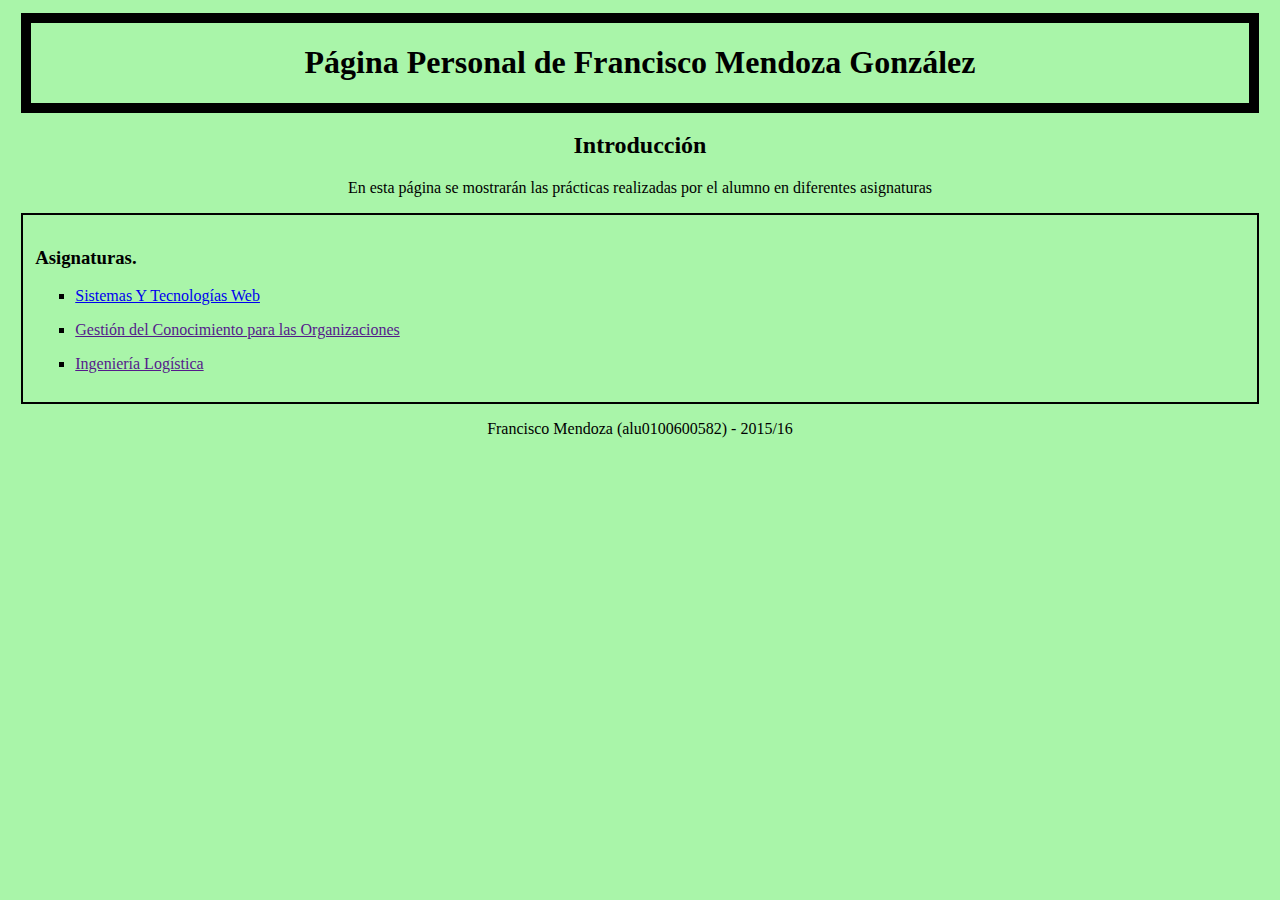
<file: index.html>
<!DOCTYPE html>

<html>
	<head>

		<meta charset="utf-8"/>

		<link rel="stylesheet" type="text/css" href="css/style.css"/>

  	<title></title>

	</head>

	<body bgcolor="A9F5A9">

		<div id="titulo">

			<center><h1>Página Personal de Francisco Mendoza González</h1></center>

		</div>

		<div id="introduccion"><center>
			<h2> Introducción </h2>

			<p> En esta página se mostrarán las prácticas realizadas por el alumno en diferentes asignaturas </p>
		</center></div>

		<div id="stw">
			<h3>Asignaturas.</h3>

			<ul>
				<li type="square"><a href="sytw.html"> Sistemas Y Tecnologías Web</li></a>
			</ul>

			<ul>
	      <li type="square"><a href=""> Gestión del Conocimiento para las Organizaciones</li>
			</ul>

			<ul>
	      <li type="square"><a href=""> Ingeniería Logística</li></a>
			</ul>

		</div>
</body>


<footer>
		<div id="footer"><center>
			<p> Francisco Mendoza (alu0100600582) - 2015/16</p>
		</center></div>
</footer>

</html>
</file>
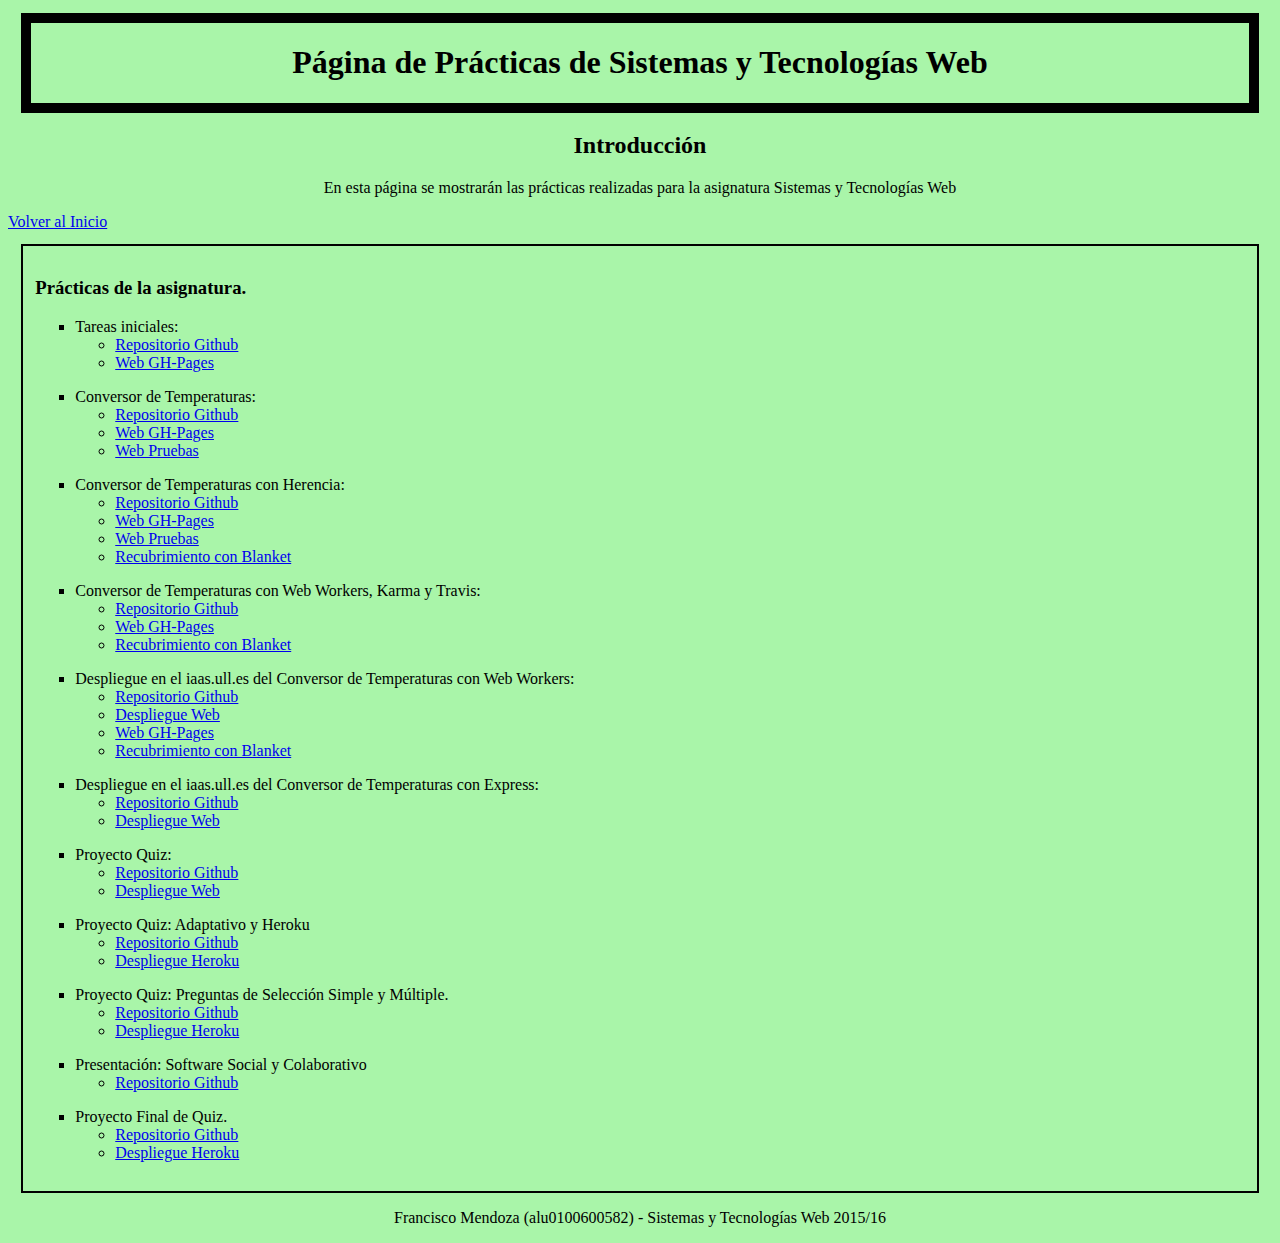
<file: sytw.html>
<!DOCTYPE html>

<html>
	<head>

		<meta charset="utf-8"/>

		<link rel="stylesheet" type="text/css" href="css/style.css"/>

  	<title></title>

	</head>

	<body bgcolor="A9F5A9">

		<div id="titulo">

			<center><h1>Página de Prácticas de Sistemas y Tecnologías Web</h1></center>

		</div>

		<div id="introduccion"><center>
			<h2> Introducción </h2>

			<p> En esta página se mostrarán las prácticas realizadas para la asignatura Sistemas y Tecnologías Web </p>
		</center></div>

		<a href="index.html"> Volver al Inicio </a>


		<div id="stw">
			<h3>Prácticas de la asignatura.</h3>

			<ul>
				<li type="square"> Tareas iniciales:
					<ul>
					<li><a href="https://github.com/alu0100600582/TareasIniciales">Repositorio Github</a></li>
					<li><a href="http://alu0100600582.github.io/TareasIniciales">Web GH-Pages</a></li></li>
				  </ul>
			</ul>

			<ul>
				<li type="square"> Conversor de Temperaturas:
					<ul>
					<li><a href="https://github.com/alu0100600582/Conversor_Temperatura">Repositorio Github</a></li>
				  <li><a href="http://alu0100600582.github.io/Conversor_Temperatura">Web GH-Pages</a></li>
					<li><a href="http://alu0100600582.github.io/Conversor_Temperatura/tests/index">Web Pruebas</a></li></li>
				  </ul>
			</ul>

			<ul>
				<li type="square"> Conversor de Temperaturas con Herencia:
					<ul>
					<li><a href="https://github.com/alu0100600582/Conversor_Temperatura2">Repositorio Github</a></li>
					<li><a href="http://alu0100600582.github.io/Conversor_Temperatura2">Web GH-Pages</a></li>
					<li><a href="http://alu0100600582.github.io/Conversor_Temperatura2/tests/index">Web Pruebas</a></li>
					<li><a href="http://alu0100600582.github.io/Conversor_Temperatura2/tests/test_blanket.html">Recubrimiento con Blanket</a></li></li>
				  </ul>
			</ul>


		<ul>
			<li type="square"> Conversor de Temperaturas con Web Workers, Karma y Travis:
				<ul>
				<li><a href="https://github.com/alu0100600582/Conversor_WebWorkers">Repositorio Github</a></li>
				<li><a href="http://alu0100600582.github.io/Conversor_WebWorkers">Web GH-Pages</a></li>
				<li><a href="http://alu0100600582.github.io/Conversor_WebWorkers/tests/test_blanket.html">Recubrimiento con Blanket</a></li></li>
			  </ul>
		</ul>

		<ul>
			<li type="square"> Despliegue en el iaas.ull.es del Conversor de Temperaturas con Web Workers:
				<ul>
				<li><a href="https://github.com/alu0100600582/Conversor_iaas">Repositorio Github</a></li>
				<li><a href="http://10.6.128.94:8080/index.html">Despliegue Web</a></li>
				<li><a href="http://alu0100600582.github.io/Conversor_iaas">Web GH-Pages</a></li>
				<li><a href="http://alu0100600582.github.io/Conversor_iaas/tests/test_blanket.html">Recubrimiento con Blanket</a></li></li>
			  </ul>
		</ul>


		<ul>
			<li type="square"> Despliegue en el iaas.ull.es del Conversor de Temperaturas con Express:
				<ul>
				<li><a href="https://github.com/alu0100600582/Conversor_ExpressJS">Repositorio Github</a></li>
				<li><a href="http://10.6.128.94:8080/">Despliegue Web</a></li>
				</ul>
		</ul>


		<ul>
			<li type="square"> Proyecto Quiz:
				<ul>
				<li><a href="https://github.com/alu0100600582/Quiz">Repositorio Github</a></li>
				<li><a href="http://10.6.128.94:8081/">Despliegue Web</a></li>
				</ul>
		</ul>


		<ul>
			<li type="square"> Proyecto Quiz: Adaptativo y Heroku
				<ul>
				<li><a href="https://github.com/alu0100600582/Heroku_Adaptativo">Repositorio Github</a></li>
				<li><a href="http://quiz-sytw.herokuapp.com/">Despliegue Heroku</a></li>
				</ul>
		</ul>

		<ul>
			<li type="square"> Proyecto Quiz: Preguntas de Selección Simple y Múltiple.
				<ul>
				<li><a href="https://github.com/alu0100600582/Quiz_Multiple">Repositorio Github</a></li>
				<li><a href="https://quiz-multiple.herokuapp.com/">Despliegue Heroku</a></li>
				</ul>
		</ul>

		<ul>
			<li type="square"> Presentación: Software Social y Colaborativo
				<ul>
				<li><a href="https://github.com/alu0100600582/Software_Social_Colaborativo">Repositorio Github</a></li>
				</ul>
		</ul>

		<ul>
			<li type="square"> Proyecto Final de Quiz.
				<ul>
				<li><a href="https://github.com/alu0100600582/Proyecto_Quiz/">Repositorio Github</a></li>
				<li><a href="https://quiz-proyecto-2015.herokuapp.com/">Despliegue Heroku</a></li>
				</ul>
		</ul>

		</div>
</body>

<footer>
		<div id="footer"><center>
			<p> Francisco Mendoza (alu0100600582) - Sistemas y Tecnologías Web 2015/16</p>
		</center></div>
</footer>

</html>
</file>
<file: css/style.css>
#titulo{
  margin: 1%;
  border: black 10px solid;
}

#introduccion{

}

#stw{
  margin: 1%;
  padding: 1%;
  border: black 2px solid;


}

ul>li {
   list-style-type: square;
}
ul>li>ul>li {
   list-style-type: circle;
}

#footer{
  position: relative;
	bottom: 0;

}
</file>
